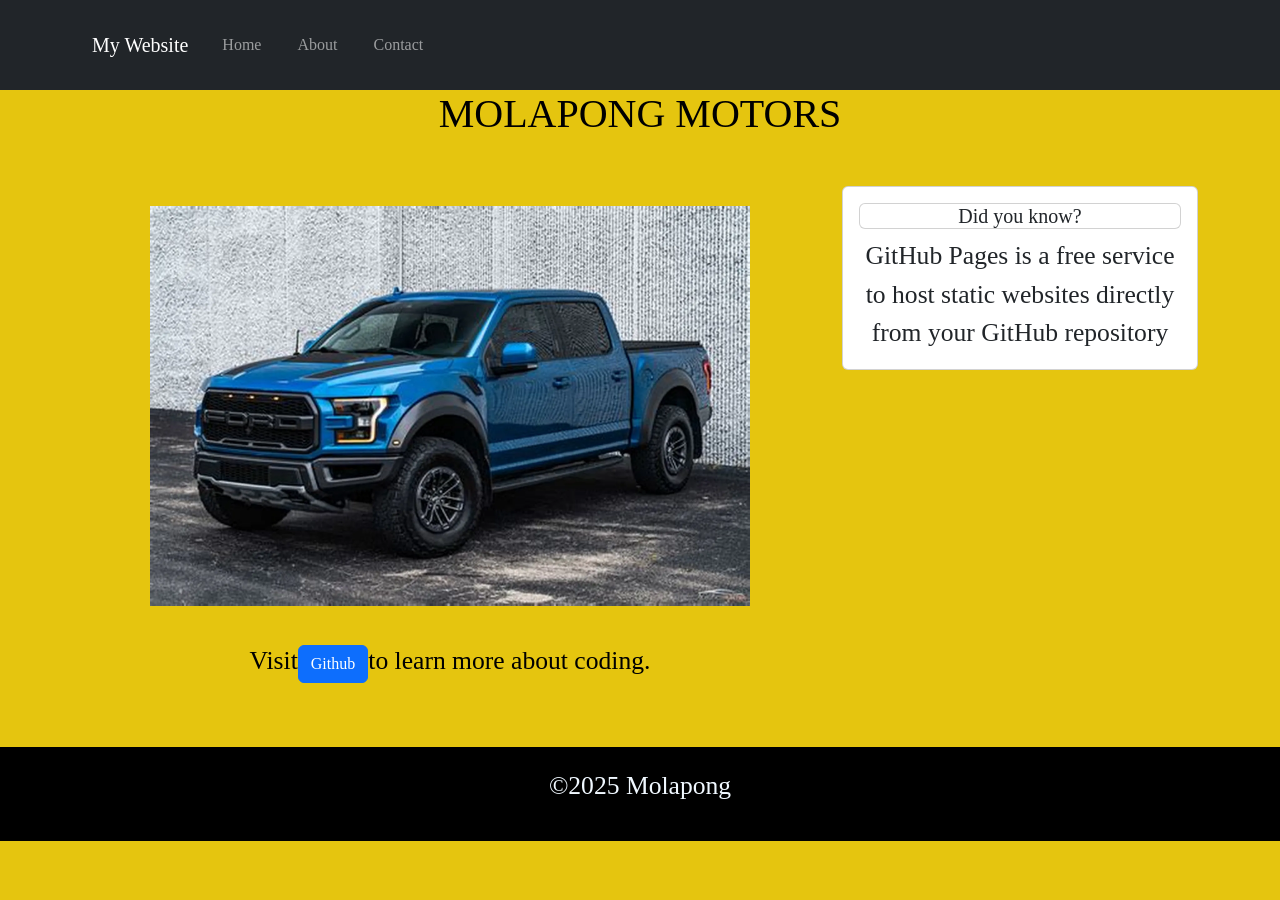
<file: index.html>
<!DOCTYPE html>
 <html lang="en">
    <head>
    <meta charset="UTF-8">
   <meta name="viewpoint" content="width=device-width,initial-scale=1.0">
   <title>My first GitHub Page</title>
   <!--Bootstrap CSS-->
   <link href="https:// cdn.jsdelivr.net/npm/bootstrap@5.3.0/dist/css/bootstrap.min.css" rel="stylesheet">

    <link rel="stylesheet" href="style.css">
</head>


 <body>
    <header>
        <nav class="navbar navbar-expand-lg navbar-dark bg-dark">
            <div class="container">
                <a class="navbar-brand"href="index.html">My Website</a>
                <button class="navbar-toggler"type="button"data-bs-toggle="collapse"data-bs-target="#navbarNav">
                    <span class="navbar-toggler-icon"></span>
                    </button>
                    <div class="collapse navbar-collapse"id="navbarNav">
                        <ul class="navbar-nav">
                            <li class="nav-item">
                                <a class="nav-link"href="index.html">Home</a>
                            </li>
                            <li class="nav-item">
                                <a class="nav-link"href="about.html">About</a>
                            </li>
                            <li class="nav-item">
                                <a class="nav-link"href="contact.html">Contact</a>
                            </li>
                        </ul>
                    </div>
                </nav>
    </header>


                         
        <h1>MOLAPONG MOTORS</h1>
        

         <main>
            <main class="container my-5">
                <div class="row">
                    <div class="col-md-8">

    <img src="ford.webp">


    <p class="mt-3">Visit<a href="https://github.com" class="btn btn-primary">Github</a>to learn more about coding.</p>
    </div>
    <div class="col-md-4">
        <div class="card">
            <div class="card-body">
                <h5 class="card title">Did you know?</h5>
                <p class="card-text">GitHub Pages is a free service to host static websites directly from your GitHub repository</p>
            </div>
        </div>
    </div>
    </div>
    </main>
    </main>
    

    <footer>
        <p>&copy;2025 Molapong</p>
    </footer>
    <!--Bootstrap JS and dependencies-->
     <script src="https://cdn.jsdelivr.net/npm/@popperjs/core@2.11.6/dist/umd/popper.min.js"></script>
    <script src="https://cdn.jsdelivr.net/npm/bootstrap@5.3.0/dist/js/bootstrap.min.js"></script>

    </body>
    </html>
</file>
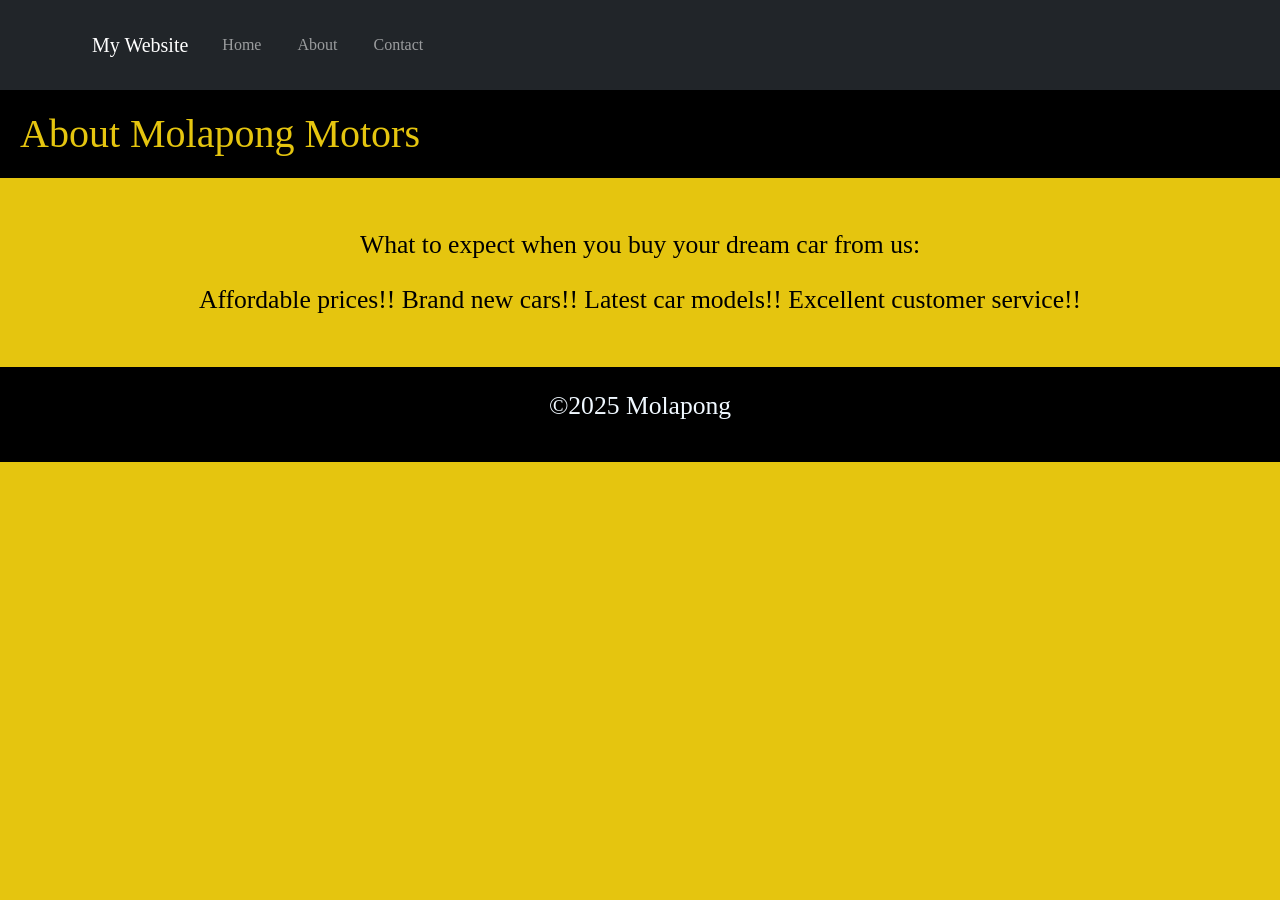
<file: about.html>
<!DOCTYPE html>
 <html lang="en">
    <head>

        <meta charset="UTF-8">
        <meta name="viewpoint" content="width=device-width,initial-scale=1.0">
        <title>About Me</title>
        <!--Bootstrap CSS-->
        <link href="https:// cdn.jsdelivr.net/npm/bootstrap@5.3.0/dist/css/bootstrap.min.css" 
        rel="stylesheet">
        <!--Custom CSS-->
         <link rel="stylesheet" href="style.css">
    </head>


 </html>
 <head>
    <body>
        <header>
            <nav class="navbar navbar-expand-lg navbar-dark bg-dark">
            <div class="container">
                <a class="navbar-brand"href="index.html">My Website</a>
                <button class="navbar-toggler"type="button"data-bs-toggle="collapse"data-bs-target="#navbarNav">
                    <span class="navbar-toggler-icon"></span>
                    </button>
                    <div class="collapse navbar-collapse"id="navbarNav">
                        <ul class="navbar-nav">
                            <li class="nav-item">
                                <a class="nav-link"href="index.html">Home</a>
                            </li>
                            <li class="nav-item">
                                <a class="nav-link"href="about.html">About</a>
                            </li>
                            <li class="nav-item">
                                <a class="nav-link"href="contact.html">Contact</a>
                            </li>
                        </ul>
                    </div>
                </nav>



            <h1>About Molapong Motors</h1>
            <nav>
            </nav>
        </header>

        <main>
            <main class="container my-5">
                
            <p>What to expect when you buy your dream car from us: </p>

            <p>Affordable prices!!
               Brand new cars!!
               Latest car models!!
               Excellent customer service!!</p>
            
            </main>

            <footer>
                <p>&copy;2025 Molapong</p>
            </footer>
              <script src="https://cdn.jsdelivr.net/npm/@popperjs/core@2.11.6/dist/umd/popper.min.js"></script>
            <script src="https://cdn.jsdelivr.net/npm/bootstrap@5.3.0/dist/js/bootstrap.min.js"></script>

    </body>
 </html>
</file>
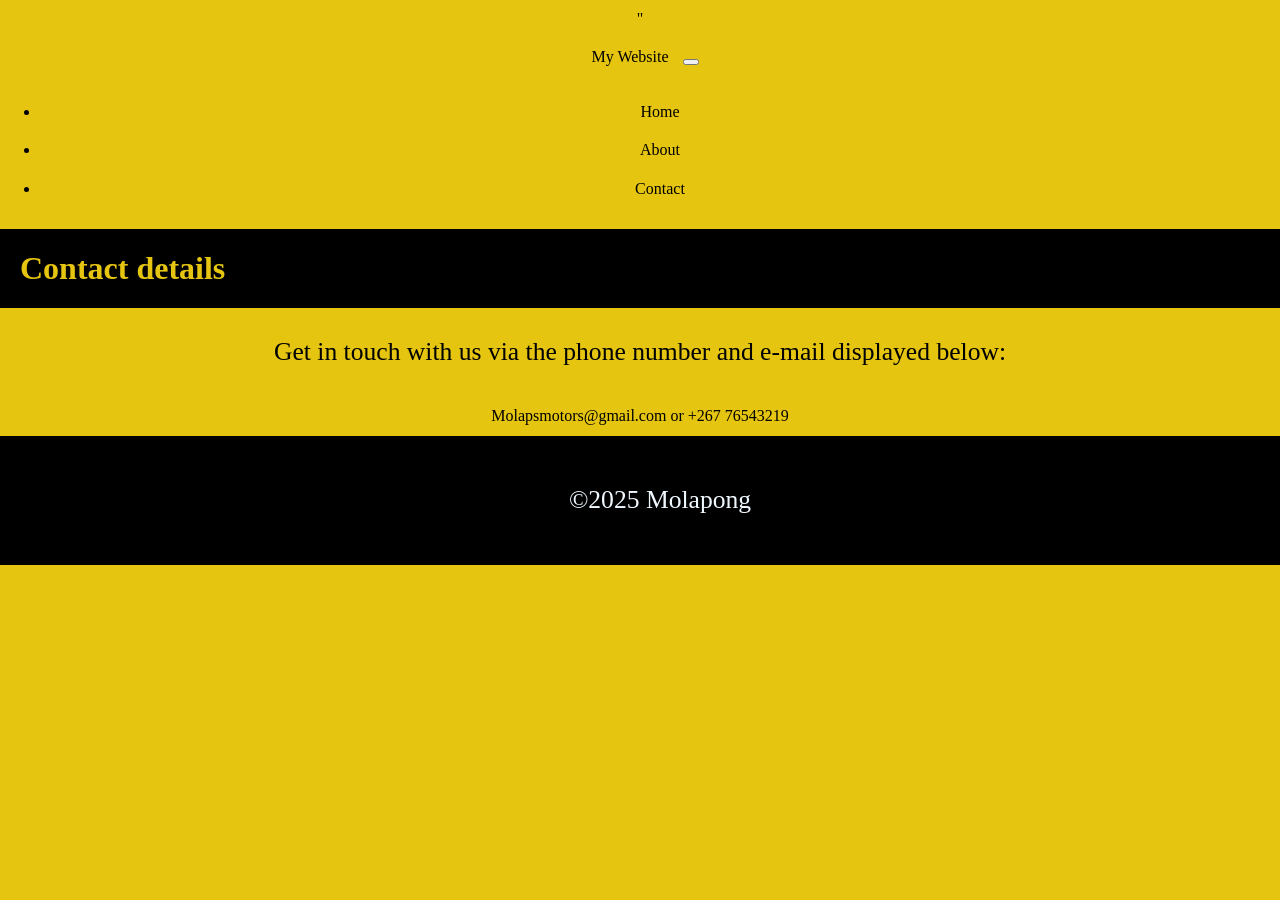
<file: contact.html>
<!DOCTYPE html>
<html lang="en">
    <head>


        <meta charset="UTF-8">
        <meta name="viewpoint" content="width=device-width,initial-scale=1.0">
        <title>contact Me</title>
        <!--Bootstrap CSS -->
        <link href="https:// cdn.jsdelivr.net/npm/bootstrap@5.3.0/dist/css/bootstrap.min.css" >
        <rel="stylesheet">
            <!--Custom CSS-->
        <link href="https://use.fontawesome.com/releases/v5.1.1/css/all.css" integrity="sha384-O8whS3fhG2OnA5Kas0Y9l3cfpmYjapjI0E4theH4iuMD+pLhbf6JI0jIMfYcK3yZ" crossorigin="anonymous">"
        <link rel="stylesheet" href="style.css">



    </head>
    <body>
        <header>
            <nav class="navbar navbar-expand-lg navbar-dark bg-dark">
            <div class="container">
                <a class="navbar-brand"href="index.html">My Website</a>
                <button class="navbar-toggler"type="button"data-bs-toggle="collapse"data-bs-target="#navbarNav">
                    <span class="navbar-toggler-icon"></span>
                    </button>
                    <div class="collapse navbar-collapse"id="navbarNav">
                        <ul class="navbar-nav">
                            <li class="nav-item">
                                <a class="nav-link"href="index.html">Home</a>
                            </li>
                            <li class="nav-item">
                                <a class="nav-link"href="about.html">About</a>
                            </li>
                            <li class="nav-item">
                                <a class="nav-link"href="contact.html">Contact</a>
                            </li>
                        </ul>
                    </div>
                </nav>



            <h1>Contact details</h1>
            <nav>
                
            </nav>
        </header>
        <main>
             <main class="container my-5">
                
            <p>Get in touch with us via the phone number and e-mail displayed below: 
            </p><a  href="Molapsmotors@gmail.com">Molapsmotors@gmail.com or +267 76543219</a>
        
        </main>

        <footer>
            <p>&copy;2025 Molapong </p>
        </footer>
         <script src="https://cdn.jsdelivr.net/npm/@popperjs/core@2.11.6/dist/umd/popper.min.js"></script>
        <script src="https://cdn.jsdelivr.net/npm/bootstrap@5.3.0/dist/js/bootstrap.min.js"></script>

    </body>
</html>
</file>
<file: style.css>
body{  

       font-family:'Times New Roman', Times, serif;
       color:black;
       background-color:rgb(229, 197, 15);
      
       text-align:center;

      margin:0;

      padding:0;

      line-height: 2.4em;
   }
 
      
   
 

 

 header h1{

   font-family:inherit;

   color:rgb(229, 197,15);

   background-color:black;

    padding: 20px;

    text-align:left;
    

 }

 img{
   size: 600px;

   border-style:none;
   
   flex-wrap: wrap;
   position: center;

   border: 5px;

    width: 600px;

    border-radius:none;

    margin: 20px ;
 }
     
    
    
    
    


 

 a {

    color:rgb(8, 24, 196);

    text-decoration:underline;

    font-weight:500;

    text-emphasis-color: black;

 }

 footer {

   background-color:black;

   color: aliceblue;

   text-align:center;

   padding: 20px;

   position:end;

   bottom: 0;

   width: 100%;
 }

   p{

      font-size: 1.6em;

   }
   a{
      color: black;

      text-decoration: none;

   }
   a:hover{

      text-decoration: none;
   }
   nav a{

      color:black;
      size: 1.6em;

      background-color:inherit;

      text-decoration: none;

      margin: 10px;
      
   }
</file>
